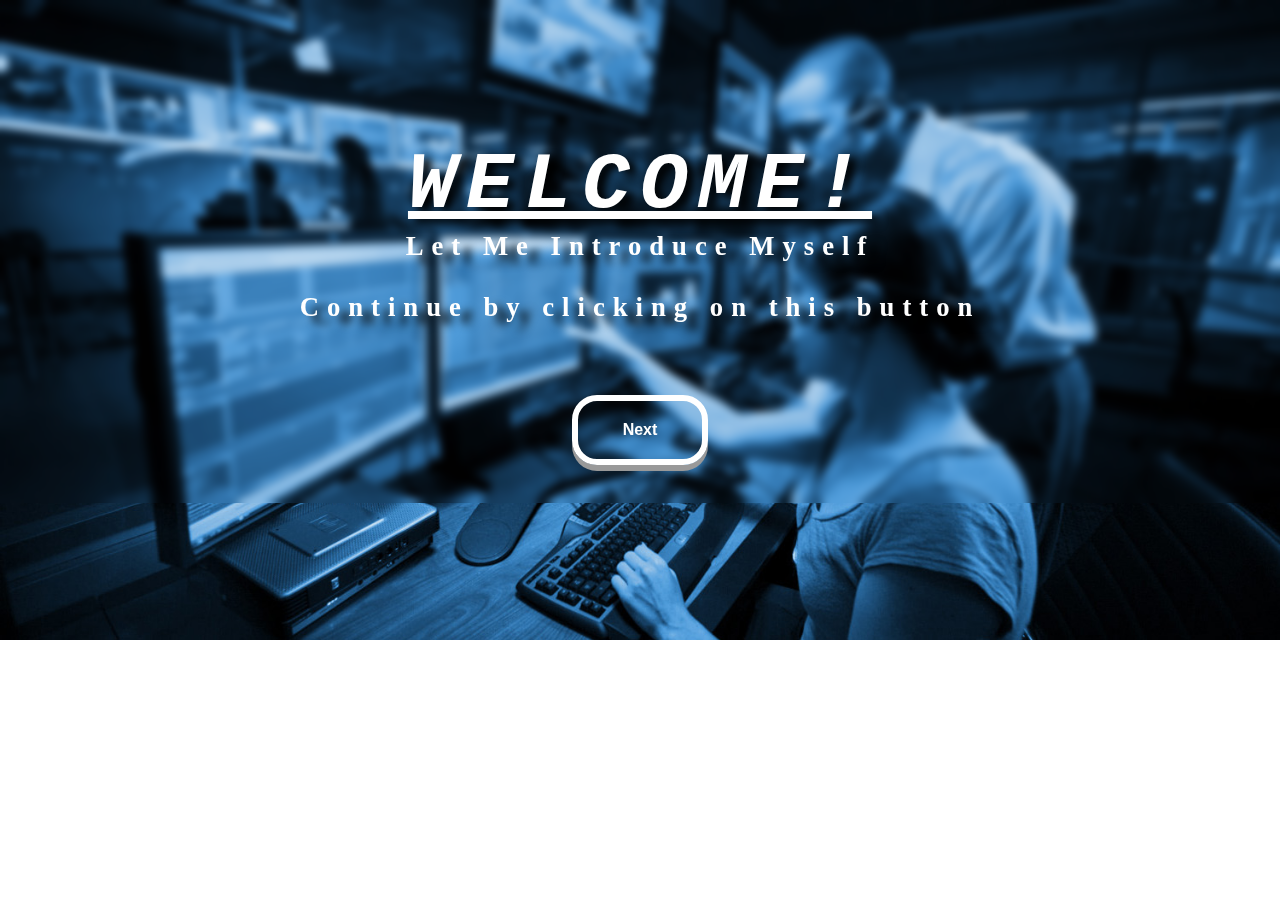
<file: index.html>
<!DOCTYPE html>
<html>
<head>
    <meta name="viewport" content="width=auto, initial-scale=1.0">
<title>Portfolio Site</title>
<link rel="stylesheet" href="1.css">
</head>
<body>
<h1><strong>Welcome!</strong></h1>
<h2>Let Me Introduce Myself</h2>
<h3>Continue by clicking on this button</h3>
<center><button class="button" onclick="show()"><strong>Next</strong></button></center>
<script src="1.js"></script>
</body>
</html>
</file>
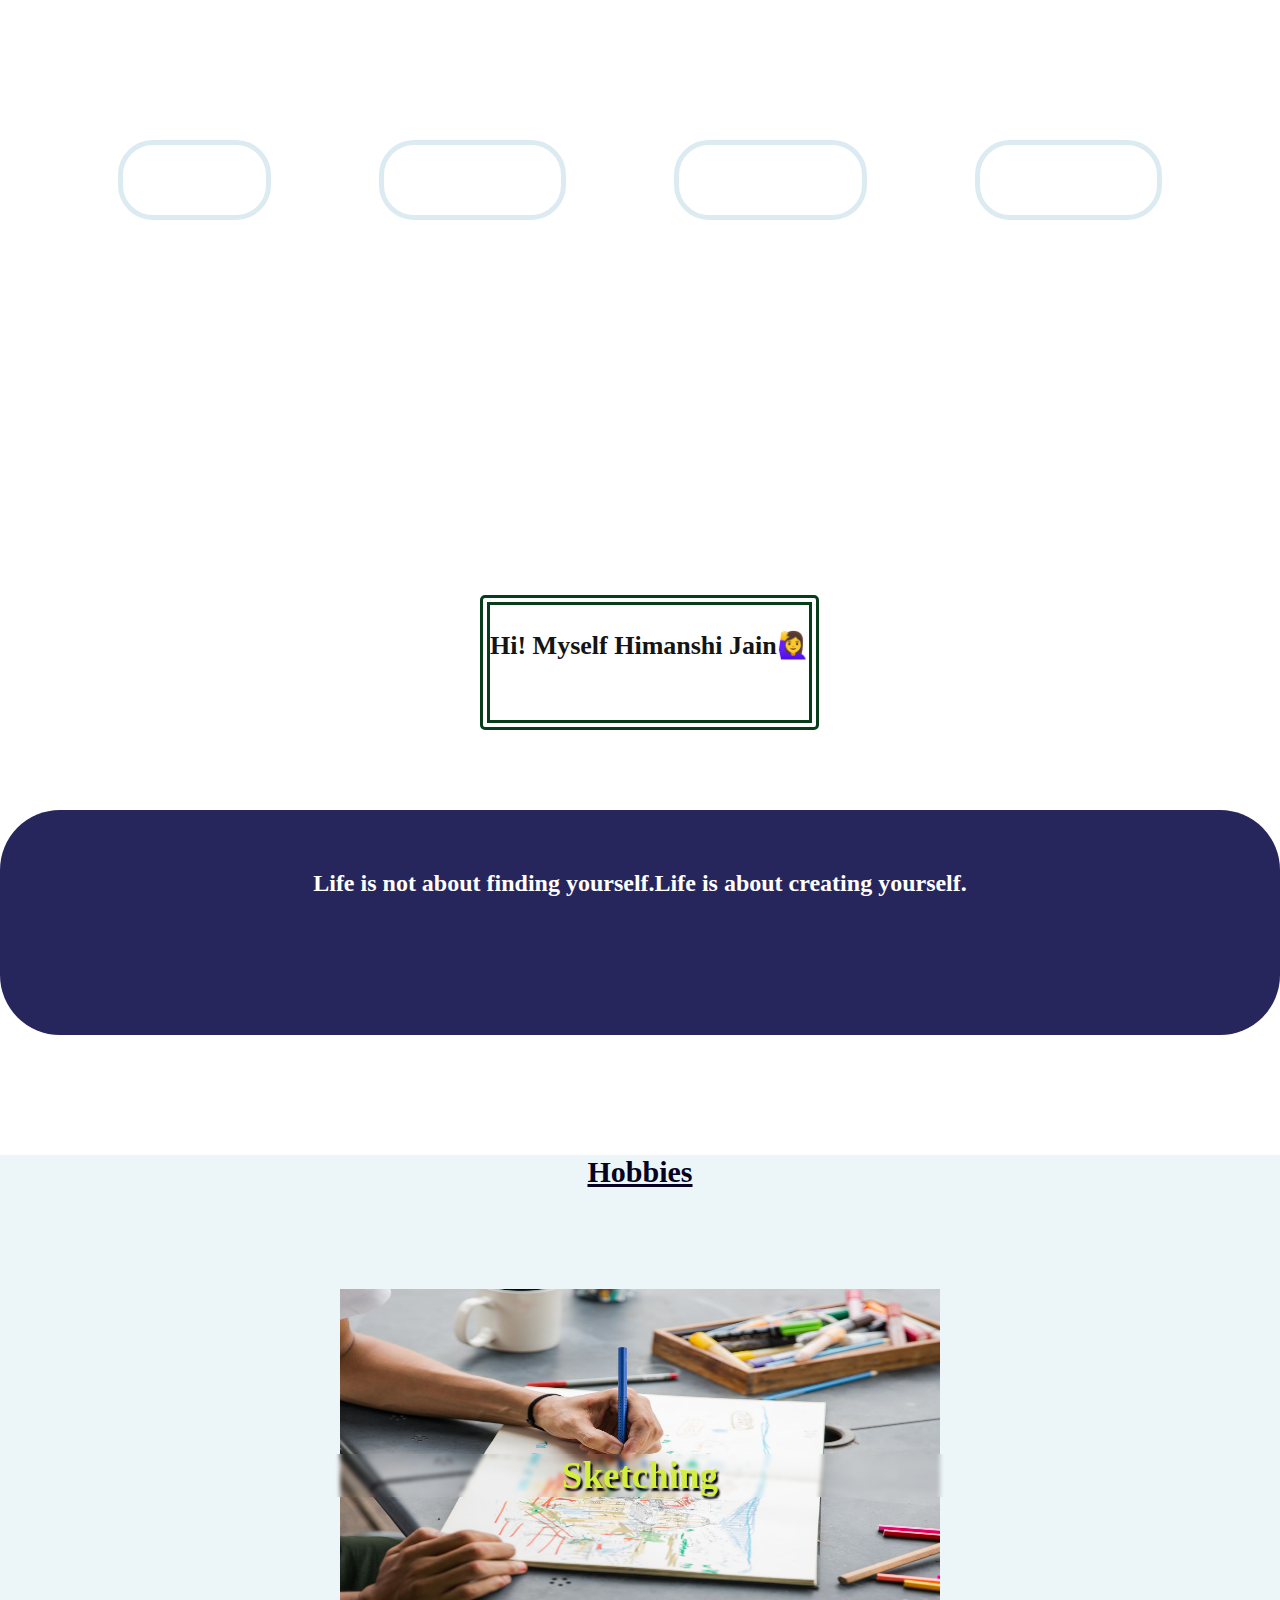
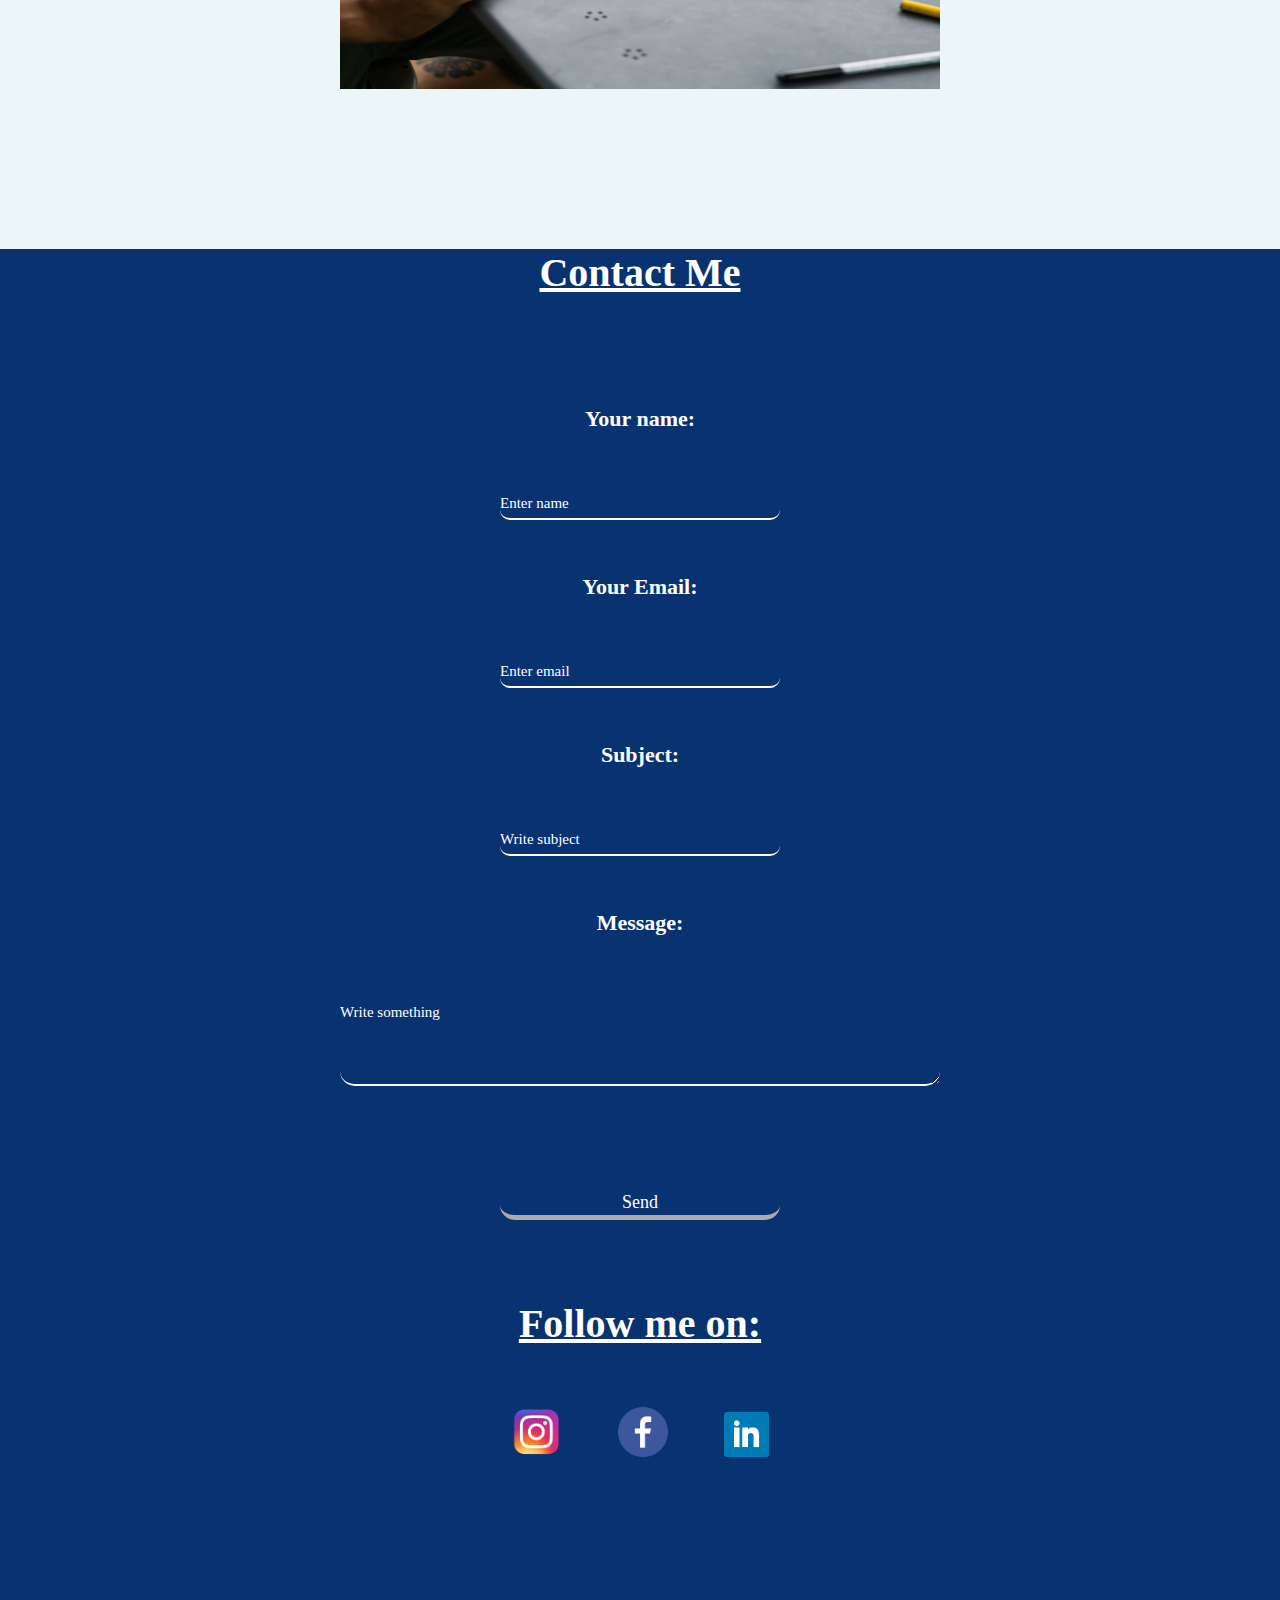
<file: 2.html>
<html>
<head>
<meta name="viewport" content="width= auto, initial-scale=1.0">
<title>Portfolio Site</title> 
<link rel="stylesheet" href="2.css">
<link rel="stylesheet" href="https://stackpath.bootstrapcdn.com/font-awesome/4.7.0/css/font-awesome.min.css">
</head>
<body>
    <div class="header">    
    <center>
        <button class="button1" onclick="refer()"><strong>Home</strong></button>&nbsp;&nbsp;&nbsp;&nbsp;&nbsp;&nbsp;&nbsp;
        &nbsp;&nbsp;&nbsp;&nbsp;&nbsp;&nbsp;&nbsp;&nbsp;&nbsp;&nbsp;&nbsp;&nbsp;&nbsp;&nbsp;&nbsp;&nbsp;&nbsp;&nbsp;
        <button class="button1" onclick="refer1()"><strong>Resume</strong></button>&nbsp;&nbsp;&nbsp;&nbsp;&nbsp;&nbsp;&nbsp;
        &nbsp;&nbsp;&nbsp;&nbsp;&nbsp;&nbsp;&nbsp;&nbsp;&nbsp;&nbsp;&nbsp;&nbsp;&nbsp;&nbsp;&nbsp;&nbsp;&nbsp;&nbsp;
        <button class="button1" onclick="refer2()"><strong>Hobbies</strong></button>&nbsp;&nbsp;&nbsp;&nbsp;&nbsp;&nbsp;&nbsp;
        &nbsp;&nbsp;&nbsp;&nbsp;&nbsp;&nbsp;&nbsp;&nbsp;&nbsp;&nbsp;&nbsp;&nbsp;&nbsp;&nbsp;&nbsp;&nbsp;&nbsp;&nbsp;
        <button class="button1" onclick="refer3()"><strong>Contact</strong></button>
    </center>
    <div class="nav-link" id="nav-link">
        <i class="fa fa-close" onclick="closeSlide()"></i>
        <b onclick="refer()" class="list">&nbsp;Home &nbsp;</b>
        <b onclick="refer1()" class="list">&nbsp;Resume &nbsp;</b>
        <b onclick="refer2()" class="list">&nbsp;Hobbies &nbsp;</b>
        <b onclick="refer3()" class="list">&nbsp;Contact &nbsp;</b>
</div>
<i class="fa fa-bars" onclick="showSlide()"></i>
</div>
<div class="bottom">
    <h2>Hi! Myself Himanshi Jain🙋‍♀️</h2>
</div>
<div class="nav">
    <div class="content"><h1><b>Life is not about finding yourself.Life is about creating yourself.</b></h1>
    </div>
</div>    
    <div id="bottom1">
        <h3 style="color: rgb(4, 2, 32); margin-bottom: 100px;margin-top: 40px;font-size: 30px;"><b>Hobbies</b></h3>
        <!--<h4><strong>Sketching</strong></h4>!-->
    <div id="img1">
        <center><img src="images/img36.jpg" height="400px" width="600px"></center>
        <div id="content5"><h4><strong>Sketching</strong></h4></div>
    </div>
    <div id="bottom2">
        <center>
        <h3><b>Contact Me</b></h3>
        <label><b>Your name:</b></label><br><br>
        <input type="text" name="username" id="name" maxlength="25" value="" placeholder="Enter name"><br><br><br><br>
        <label><b>Your Email:</b></label><br><br>
        <input type="text" name="email_address" id="email" value="" placeholder="Enter email"><br><br><br><br>
        <label><b>Subject:</b></label><br><br>
        <input type="text" name="sub" id="subject" value="" maxlength="80" placeholder="Write subject"><br><br><br><br>
        <label><b>Message:</b></label><br><br>
        <textarea name="message" id="body" rows="5" cols="50" maxlength="250" placeholder="Write something"></textarea><br><br><br><br>
        <button class="button" value="submit" onclick= 'send()'>Send</button>
        <h3 style="margin-bottom: 60px;"><b>Follow me on:</b></h3>
        <a href="https://www.instagram.com/himanshijain129/"><img src="images/im39.png" height="50px"></a>&nbsp;&nbsp;&nbsp;&nbsp;&nbsp;&nbsp;&nbsp;&nbsp;&nbsp;&nbsp;&nbsp;&nbsp;&nbsp;
        <a href="https://www.facebook.com/himanshi.jain.73/"><img src="images/img32.webp" height="50px"></a>&nbsp;&nbsp;&nbsp;&nbsp;&nbsp;&nbsp;&nbsp;&nbsp;&nbsp;&nbsp;&nbsp;&nbsp;&nbsp;
        <a href="https://www.linkedin.com/in/himanshi-jain-70aa87155/?originalSubdomain=in"><img src="images/img40.png" height="45px"></a>
        </center>
    </div>
</div>
<script src="2.js"></script>
</body></html>
</file>
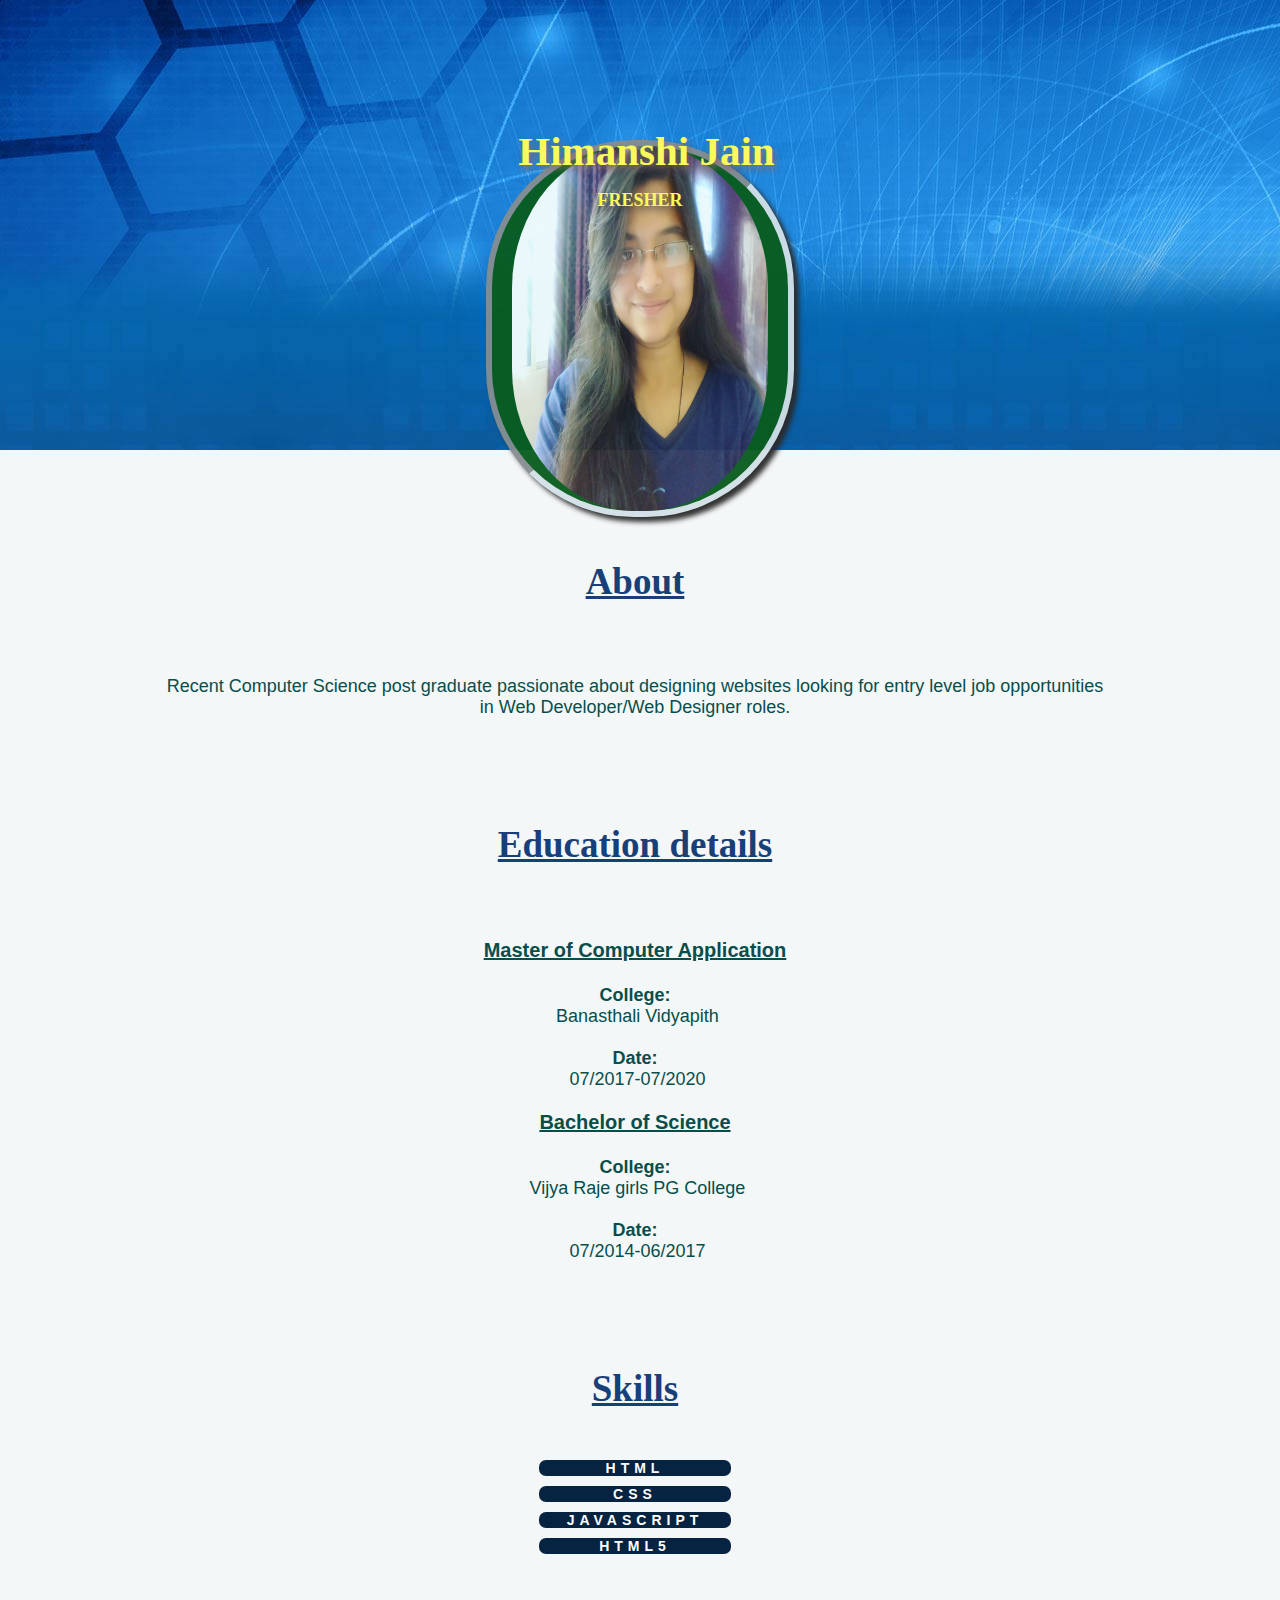
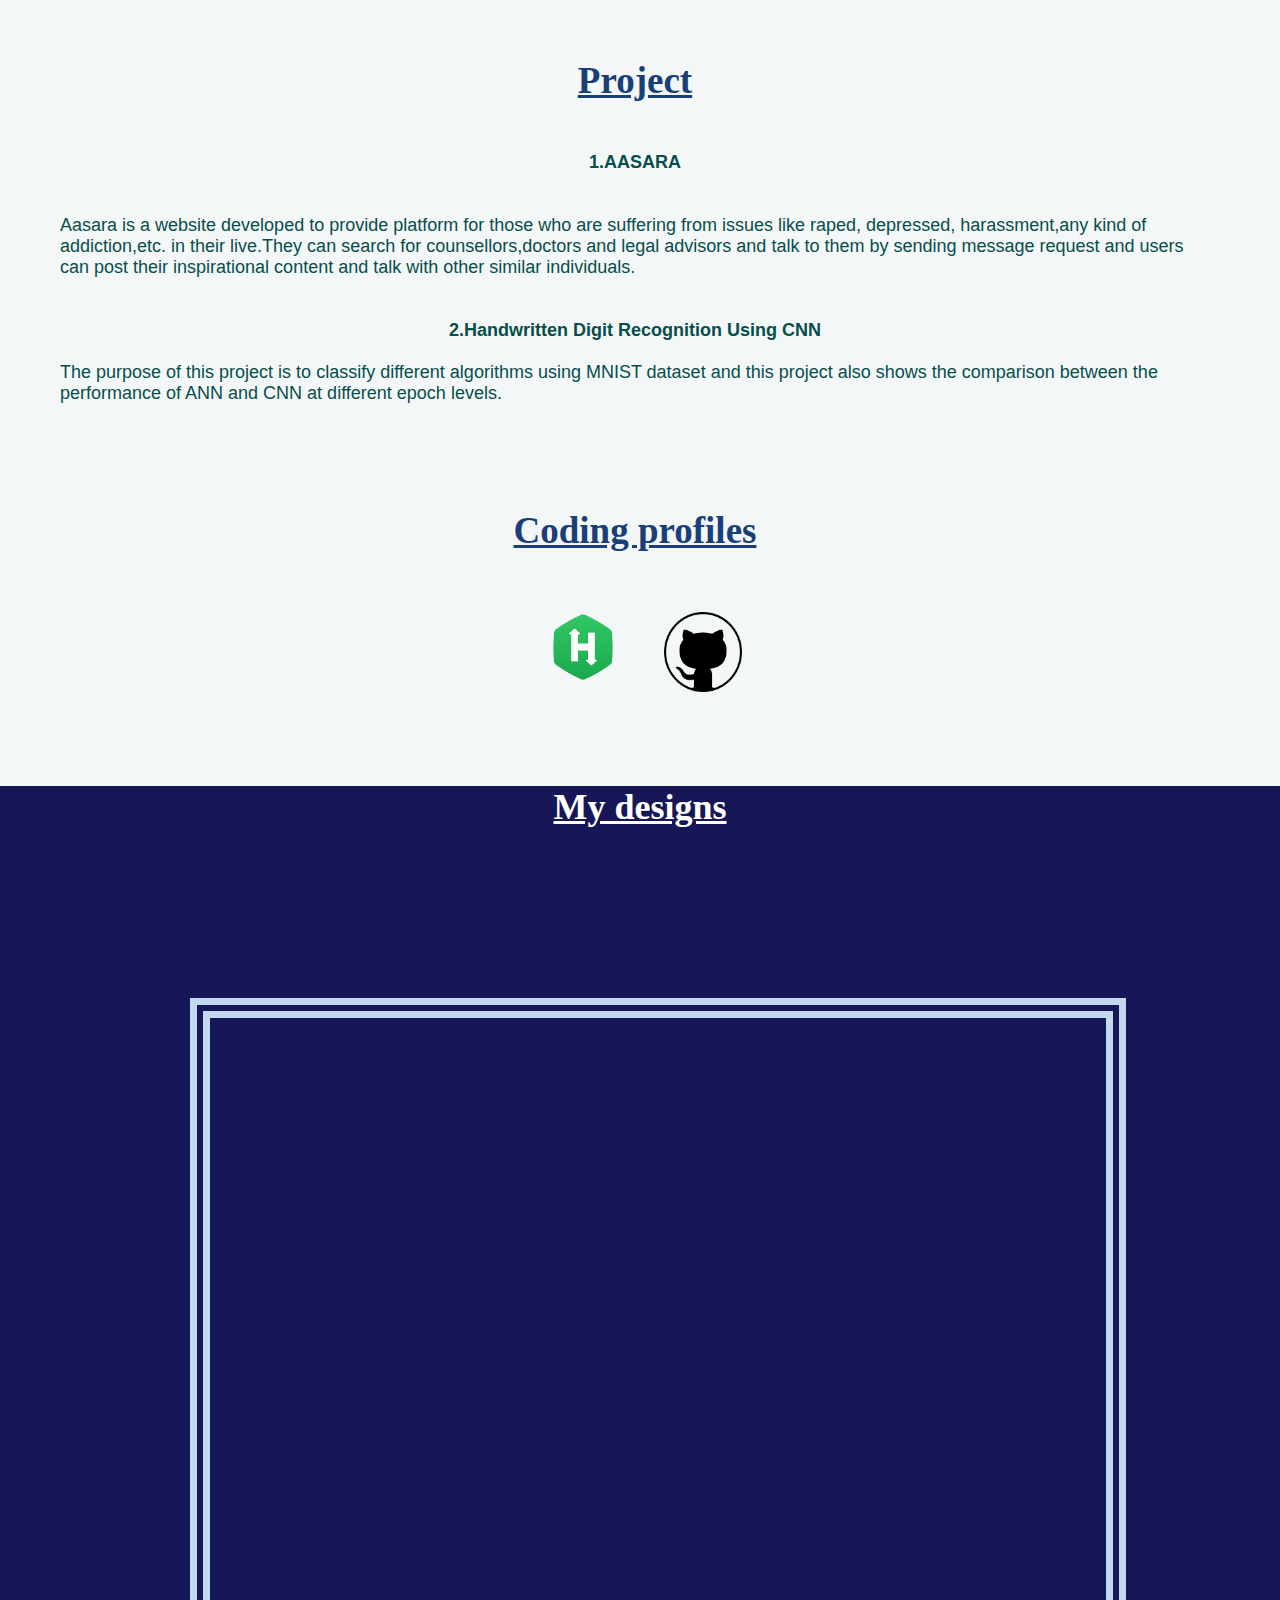
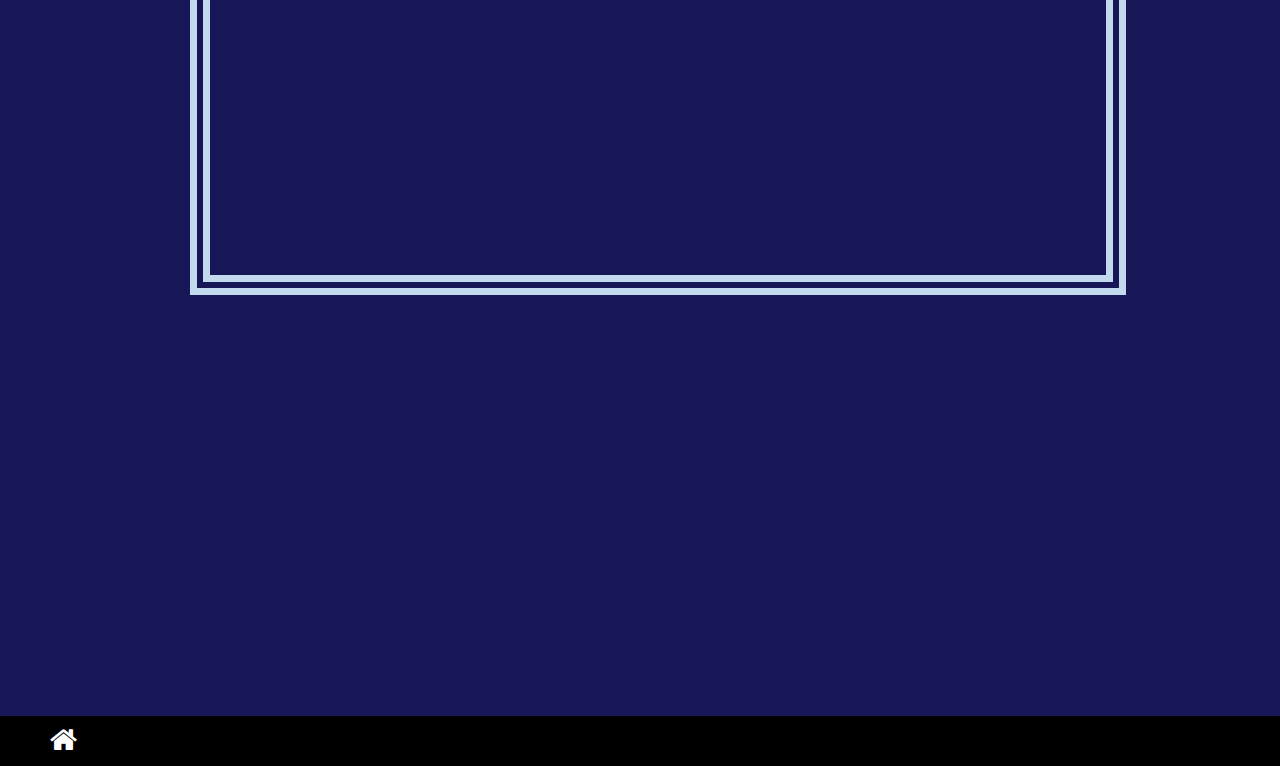
<file: 3.html>
<html>
    <head>
        <meta name="viewport" content="width= auto, initial-scale=1.0">
        <title>Portfolio Site</title>
        <link rel="stylesheet" href="3.css">
        <link rel="stylesheet" href="https://stackpath.bootstrapcdn.com/font-awesome/4.7.0/css/font-awesome.min.css">
    </head>
<body>
    <div class='header'>
    <div class='profilepic'>
        <center>
        <img src="images/myphoto.jpg"></center>
    </div>
    <h2>Himanshi Jain</h2>
    <h4><b>FRESHER</b></h4>
    </div>
    <div class="main">
        <h3><b>About</b></h3><br>
        <p style="text-align: center;">Recent Computer Science post graduate passionate about designing websites looking for entry level job opportunities<br>in Web Developer/Web Designer roles.</p>
        <h3><b>Education details</b></h3><br>
        <p style="text-decoration: underline; font-size: 20px; text-align: center;"><b>Master of Computer Application</b><br></p>
        <p style="text-align: center;"><b>College:</b>&nbsp;Banasthali Vidyapith<br><br>
        <b>Date:</b>&nbsp;07/2017-07/2020<br><br>
        </p>
        <p style="text-decoration: underline; font-size: 20px;text-align: center;"><b>Bachelor of Science</b><br></p>
        <p style="text-align: center;"><b>College:</b>&nbsp;Vijya Raje girls PG College<br><br>
        <b>Date:</b>&nbsp;07/2014-06/2017
        </p>
        <h3><b>Skills</b></h3>
        <!--<div class="skills">
        <p><b>HTML&nbsp;&nbsp;&nbsp;&nbsp;&nbsp;&nbsp;&nbsp;&nbsp;&nbsp;&nbsp;&nbsp; 
            &nbsp;&nbsp;&nbsp;&nbsp;&nbsp;&nbsp;&nbsp;&nbsp;&nbsp;&nbsp;&nbsp;&nbsp;&nbsp;&nbsp;&nbsp;&nbsp;&nbsp;&nbsp;&nbsp;&nbsp;&nbsp;&nbsp;&nbsp;&nbsp;&nbsp;&nbsp;&nbsp;&nbsp;&nbsp;&nbsp;<progress max="100" value="50"></progress><br><br>
        CSS&nbsp;&nbsp;&nbsp;&nbsp;&nbsp;&nbsp;&nbsp;&nbsp;&nbsp;&nbsp;&nbsp;&nbsp;&nbsp;&nbsp;&nbsp;&nbsp;&nbsp;&nbsp;&nbsp;&nbsp;&nbsp;&nbsp;&nbsp;&nbsp;&nbsp;&nbsp; &nbsp;&nbsp;&nbsp;&nbsp;&nbsp;&nbsp;&nbsp;&nbsp;&nbsp;&nbsp;&nbsp;&nbsp;&nbsp;&nbsp;&nbsp;&nbsp;&nbsp;&nbsp;&nbsp;<progress max="100" value="50"></progress><br><br>
        JAVASCRIPT&nbsp;&nbsp;&nbsp;&nbsp;&nbsp;&nbsp;&nbsp;&nbsp;&nbsp;&nbsp;&nbsp;&nbsp;&nbsp;&nbsp;&nbsp;&nbsp;&nbsp;&nbsp;&nbsp;&nbsp;&nbsp;&nbsp;&nbsp;&nbsp;&nbsp;&nbsp; &nbsp; &nbsp;&nbsp;<progress max="100" value="50"></progress><br><br>
        HTML5  &nbsp;&nbsp;&nbsp;&nbsp;&nbsp;&nbsp;&nbsp;&nbsp;&nbsp;&nbsp;  &nbsp;&nbsp;&nbsp;&nbsp;&nbsp;&nbsp;&nbsp;&nbsp;&nbsp;&nbsp;&nbsp;&nbsp;&nbsp;&nbsp;&nbsp;&nbsp;&nbsp;&nbsp;&nbsp;&nbsp;&nbsp;&nbsp;&nbsp;&nbsp;&nbsp;&nbsp;&nbsp;<progress max="100" value="50"></progress>
        </b>
        </p></div>!-->
        <div class="skill1">
            <center>
            <p><strong>HTML</strong> <strong>CSS</strong> <strong>JAVASCRIPT</strong><strong> HTML5</strong></p>
        </center></div>
        <h3><b>Project</b></h3>
        <p style="text-align: center;"><b>1.AASARA</b><br><br></p>
            <p>Aasara is a website developed to provide platform for those who are suffering from issues like raped, depressed, harassment,any kind of addiction,etc. in their live.They can search for counsellors,doctors and legal advisors and talk to them by sending message request and users can post their inspirational content and talk with other similar individuals.<br><br><br></p>
        <p style="text-align: center;"><b>2.Handwritten Digit Recognition Using CNN<br><br></b></p>
        <p>The purpose of this project is to classify different algorithms using MNIST dataset and this project also shows the comparison between the performance of ANN and CNN at different epoch levels.
        </p>
        <h3><b>Coding profiles</b></h3>
        <center>
            <a href="https://www.hackerrank.com/himanshijain129"><img src="images/img35.png" height="90px"></a>&nbsp;&nbsp;&nbsp;&nbsp;&nbsp;&nbsp;&nbsp;&nbsp;
            <a href="https://github.com/himanshi1707"><img src="images/img44.png" height="80px"></a>
            </center>
    </div>
    <div class="footer">
        <h6>My designs</h6>
        <div class="img1">
        </div></div>
    <div class="nav-link">
        <i class="fa fa-home" onclick="Pagerefer()"></i>
    </div>
    <script src="3.js"></script>
</body>
</html>
</file>
<file: 1.css>
*{
	margin: 0;
	padding: 0;
}
body{
	height: 100%;
	width: 100%;
	overflow-x: hidden;
    /*-ms-overflow-style: none;
	scrollbar-width: none;*/
	backdrop-filter:blur(3px);
	background-image: url("images/img9.jpg");
	background-position: cover;
	position: relative;
	background-repeat: no-repeat;
    -webkit-background-size: cover;
    -moz-background-size: cover;
	-o-background-size: cover;
    background-size: cover;
	backdrop-filter: blur(4px);
	background-attachment:hidden;
}
h1{
	text-align: center;
	color: white;
	font-size: 5rem; 
    text-shadow: 7px 4px 9px black;
	letter-spacing:10px;
	font-family:"Lucida Console", Courier, monospace;
    font-style: oblique;
	text-transform: uppercase;
	text-decoration: underline;
    padding-top: 140px;
    position:relative;
	animation:mymove 2s,all 0.2s ease-in-out;
	animation-fill-mode:forwards;
	background:transparent;
}
h2{
	color: white;
	text-align: center;
	font-size: 20pt;
	text-shadow: 12px 8px 9px black;
	margin-bottom:30px;
	letter-spacing:8px;
	animation: text 3s 1;
}
h3{
	color: white;
	text-align: center;
	font-size: 20pt;
	text-shadow: 12px 8px 9px black;
	margin-bottom:70px;
	letter-spacing:8px;
	animation: text 3s 1;
}
.button{
	display: inline-block;
	background: transparent;
	position: relative;
	top: 2px;
	padding: 20px 45px;
	font-size: 16px;
	border: 6px solid white;
	border-radius: 25px;
	box-shadow: 0 6px #999;
	color: white;
	outline: none;
	margin-bottom:40px;
	animation: button 3s 1;
}
.button:active {
  background-color: #3e8e41;
  box-shadow: 0 5px #666;
  transform: translateY(8px);
}
.button:hover {
	background-color: transparent;
}
@keyframes mymove{
	from{
		top:-300px;
	}
	to{
		top:-40px;
	}
}
@keyframes text{
	0%{
		color:black;
		margin-bottom: 20px;
	}
	30%{
		letter-spacing: 20px;
		margin-bottom: 20px;
	}
	85%{
		letter-spacing:6px;
		margin-bottom: 20px;
	}
}
@keyframes button{
	0%{
		color:black;
		border-color:black;
		margin-bottom: -90px;
		box-shadow:0 6px black;
	}
	30%{
		
		margin-bottom: -90px;
	}
	85%{
		
		margin-bottom: -90px;
	}
}
@media (max-width:700px){
body
{
	height: 100%;
	width: 100%;
	position: cover;
	overflow-x: hidden;
	padding-bottom: 260px;
	padding-right: -205px;
}
h1
{
	font-size: 38px;
	text-align: center;
	padding-right: 30px;
	padding-left: 30px;
	letter-spacing: 3px;
}
h2
{
	font-size: 18px;
	letter-spacing: 2px;
	padding-right: 30px;
	padding-left: 30px;
}
h3
{
	font-size: 18px;
	letter-spacing: 2px;
	padding-right: 30px;
	padding-left: 30px;
}
.button
{
	border-radius: 20px;
	font-size: 15px;
	margin-right: 20px;
	margin-left: 22px;
	padding: 10px 20px 10px 20px;
}
}
</file>
<file: 2.css>
*{
	margin: 0;
	padding: 0;
}
body{
	height: auto;
	width: 100%;
	overflow-x: hidden;
}
.header{
	height: 55%;
	width: 100%;
	border-radius: none;
	margin-bottom: 60px;
	margin-left: 0px;
	position: relative;
	padding: 20px 30px 20px 40px;
	animation: fade 15s infinite;
}
@keyframes fade{
	0%{
		background-image:url("images/img12.jpg");
		}
	100%{
		background-image:url("images/img11.jpg");
	}
}
.list{
	display: none;
}
.nav-link .fa-close{
	display: none;
}
.header .fa-bars{
	display: none;
	color:white;
	font-size: 24px;
	left: 70px;
}
.nav
{
	height: 25%;
	background-color: rgb(38, 38, 92);
	border-radius: 60px;
	animation: none;
}
a{
	text-decoration: none;
	color: white;
}
.main{
	height: auto;
	width: 100%;
	display: flex;
	margin-top: 100px;
	margin-left: 50px;
}
#bottom1{
	background-color: rgb(236, 245, 247);
	height: 90%;
	margin-top: 120px;
}
#bottom2{
	height: 215%;
	margin-top: 550px;
	background-color: rgb(9, 50, 112);
}
label{
	color: white;
	font-size: 22px;
	font-family: cursive;
	margin-bottom: 60px;
}
input{
	height: 30px;
	width: 280px;
	border-radius: 10px;
	border-color: white;
	outline: none;
	border-top: none;
	border-left: none;
	border-right: none;
	background: none;
	margin-top: 40px;
}
input[type=text]{
	color: white;
	font-family: cursive;
}
input[type=password]{
	color: white;
	font-family: cursive;
}
textarea
{
	border-radius: 15px;
	border-width: 2px;
	color: white;
	font-family: cursive;
	outline:none;
	width: 600px;
	border-top: none;
	border-left: none;
	border-right: none;
	background: none;
	border-color: white;
	padding-top: 50px;
}
input::placeholder, textarea::placeholder{
	color: white;
	font-size: 15px;
	font-family: cursive;
}
textarea:focus, input:focus{
	color: white;
	font-family: cursive;
}
.button{
	height: 30px;
	width: 280px;
	border-radius: 20px;
	border-color: white;
	border-width: 5px;
	color: white;
	font-size: 18px;
	text-align: center;
	font-family: cursive;
	outline: none;
	border-top: none;
	border-left: none;
	border-right: none;
	background: none;
	margin-top: 50px;
	margin-bottom:70px;
	transition: 0.5s ease-in-out;
}
.button:hover{
	background-color: white;
	color:  rgb(9, 50, 112);
}
.button1
{
	height: 80px;
	width: fit-content;
	border-radius: 35px;
	border-color: rgb(219, 235, 241);
	border-style: solid;
	backdrop-filter: blur(25px);
	border-width: 5px;
	color: white;
	position: relative;
	font-size: 24px;
	padding: 20px 30px 20px;
	text-align: center;
	font-family:Arial, Helvetica, sans-serif;
	outline: none;
	background: none;
	transition: 0.5s ease-in-out;
	right: 40px;
	letter-spacing: 4px;
	margin-right: 0px;
	margin-bottom: 70px;
	margin-top: 120px;
}
.button1:hover{
	background-color: rgb(201, 224, 233);
	border-color: rgb(5, 62, 85);
	color: rgb(17, 82, 82);
	font-size: 30px;
}
.content{
	color: white;
	font-family: cursive;
	text-align: center;
	position: relative;
	top: 60px;
	font-size: 12px;
}
h2{
	border-style: double;
    border-color: rgb(8, 61, 28);
	border-radius: 5px;
	border-width: 10px;
	height: 10%;
	width: fit-content;
	color: rgb(20, 20, 20);
	font-family: cursive;
	text-align: center;
	font-size: 26px;
	position: relative;
	padding-top: 25px;
	margin-bottom: 80px;
	margin-left: 480px;
}
h3{
	color: white;
	border-radius: 20px;
	font-family: Georgia, 'Times New Roman', Times, serif;
	text-decoration: underline;
	text-align: center;
	font-size: 40px;
	position: relative;
	margin-bottom: 110px;
	margin-top: 10px;
}
#img1{
	height: 10px;
}
#content5{
	color: rgb(212, 238, 63);
	backdrop-filter: blur(2px);
	font-family: cursive;
	text-align: center;
	text-shadow: 2px 3px 2px black;
	margin-top: -335px;
	font-size: 37px;
	position: relative;
	top: 100px;
}
@media (max-width: 700px)
{
	html,body
	{
		height: auto;
		width: 100%;
		overflow-x: hidden;
		margin-right: 100%;
	}
	.header
	{
		position: relative;
		animation: none;
		background-color: rgb(10, 51, 104);
		height: 93%;
		width: 100%;
		margin-right: 0px;
		margin-top: 0px;
		padding-top: 30px;
		padding-left: 20px;
		padding-right: 30px;
	}
	.header .fa-bars{
		display: block;
		color: rgb(243, 241, 236);
		font-size: 22px;
		margin-top: -40px;
		padding-top: -10px;
		padding-left: 10px;
		padding-bottom: 0px;
	}
	.nav-link{
		height: 99%;
		width: 95%;
		background: rgb(1, 19, 43);
		opacity: 0.98;
		position: absolute;
		top: 0.5;
		left: -1000px;
		transition: 0.5sec ease-in-out;
		padding-top: 4px;
		right: 125.55px;
		text-align: left;
		z-index: 2;
	}
    .nav-link .list{
		background: transparent;
		display: block;
		color: white;
		font-size: 20px;
		font-family:cursive;
		padding-top: 10px;
		padding-bottom: 40px;
		text-align: center;
	}
	#nav-link .fa-close{
		color: white;
		display: block;
		font-size: 24px;
		padding-top: 10px;
		padding-bottom: 60px;
		text-align: center;
	}
	/*.nav-link .fa-home{
		color: white;
		backdrop-filter: none;
		position: relative;
		float: right;
		border: none;
		font-size: 27px;
		top: -65px;
		margin-top: 50px;
		left: 54px;
		padding-left: 20px;
		padding-right: 20px;
		transition: none;
	}
	.fa-home:hover{
		display: none;
	}*/
	.button1{
		display: none;
	}
	h2{
		border: none;
		outline: none;
		font-size: 30px;
		width: fit-content;
		font-family: cursive;
		color: rgb(248, 221, 153);
		text-align: center;
		bottom: 470px;
		margin-left: 0px;
		margin-right: 0px;
		padding-top: 50px;
		padding-left: 20px;
		padding-right: 20px;
	}
	.nav
	{
		background-color: white;
		width: 90%;
		border-radius: 40px;
		margin-top: -180px;
		margin-bottom: 30px;
		margin-left: 20px;
		left: 50px;
	}
	.content
	{	
		height: 80%;
		color: rgb(9, 59, 38);
		outline: black;
		outline-style: double;
		outline-width: 9px;
		outline-color: rgb(11, 97, 97);
		font-size: 9px;
		letter-spacing: 1px;
		top: 30px;
	    text-align: center;
		right: 5px;
	}
	h1{
		padding-top: 20px;
		text-align: center;
		right: 10px;
		letter-spacing: 2px;
		font-family: 'Segoe UI', Tahoma, Geneva, Verdana, sans-serif;
	}
	#img1 img
	{
		width: 90%;
	}
	#bottom2
	{
		height: 1200px;
		padding-left: 20px;
		padding-right: 20px;
	}
	#bottom2 img{
		 width: 8.5%;
		 height: 32px;
	}
	h3
	{
		font-size: 24px;
		font-family: Georgia, 'Times New Roman', Times, serif;
	}
	label
	{
		font-size: 20px;
	}
	textarea{
		width: 95%;
	}
	.button{
		width: 50%;
	}
	input::placeholder, textarea::placeholder{
		font-size: 14px;
	}
}
</file>
<file: 3.css>
*{
    margin: 0;
    padding: 0;
}
body{
    height: 100%;
    width: 100%;
    background-color: rgb(244, 247, 248);
    overflow-x: hidden;
}
.header{
    height:50%;
    width: 100%;
    background-repeat: no-repeat;
    position: cover;
    background-color: black;
    background-image: url("images/img4.jpg");
}
.footer{
    height: 170%;
    background-color: rgb(23, 23, 88);
    margin-top: 90px;
    position: cover;
}
h6
{
    color: white;
    font-size: 36px;
    font-family: cursive;
    text-align: center;
    text-decoration: underline;
}
h2{
    background:transparent;
    position: relative;
    color: rgb(250, 250, 91);
    text-align: center;
    font-size: 41px;
    /*font-family: 'Segoe UI', Tahoma, Geneva, Verdana, sans-serif;*/
    font-family: cursive;
    margin-left: 13px;
    margin-top: -390px;
    text-shadow: 2px 4px 7px rgb(139, 105, 105);
}
h4{
    background:transparent;
    position: relative;
    text-align: center;
   /* margin-left: 260px;*/
    margin-top: 15px;
    font-size: 18px;
    /*font-family: 'Segoe UI', Tahoma, Geneva, Verdana, sans-serif;*/
    font-family: cursive;
    color: rgb(250, 250, 91);
    text-shadow: 2px 4px 7px rgb(59, 59, 59);
}
h3{
    color: rgb(25, 63, 121);
    font-family: cursive;
    font-size: 37px;
    font-weight: 2000;
    margin-top: 110px;
    margin-bottom: 50px;
    padding-left: 60px;
    padding-right: 70px;
    text-decoration: underline;
    text-align: center;
    position: relative;
    animation:alpha 5s,all 0.2s ease-in-out;
	animation-fill-mode:forwards;
	background:transparent;
}
.skill1 p{
    width: 15%;
    text-align: center;
    letter-spacing: 5px;
    row-gap: 10px;
    font-size: 14px;
}
strong{
    border-radius: 7px;
    text-align: center;
    color: white;
    background-color: rgb(6, 35, 65);
}
progress{
    background: burlywood;
    justify-content: center;
    border-radius: 5px;
}
progress::-webkit-progress-value{
    background-color: rgb(6, 105, 75);
}
progress::-moz-progress-bar{
    background-color: white;
}
p{
    color: rgb(7, 78, 75);
    display: flex;
    flex-direction: column;
    justify-content: space-evenly;
    text-justify: auto;
    font-size: 18px;
    font-family: -apple-system, BlinkMacSystemFont, 'Segoe UI', Roboto, Oxygen, Ubuntu, Cantarell, 'Open Sans', 'Helvetica Neue', sans-serif;
   /*font-family: 'Gill Sans', 'Gill Sans MT', Calibri, 'Trebuchet MS', sans-serif;
    text-align: center;*/
    padding-left: 60px;
    padding-right: 70px;
    padding-bottom: 50px;
    margin-top: 5px;
    margin-bottom: -55px;
    position: relative;
    animation:text 5s,all 0.2s ease-in-out;
	animation-fill-mode:forwards;
	background:transparent;
}
@keyframes text{
    from{
        left:-1200px;
    }
    to{
        left:20px;
    }
}
@keyframes alpha{
    from{
        right:-900px;
    }
    to{
        right:-15px;
    }
}
.profilepic img{
    background:transparent;
    border-radius: 148px;
    background-color: rgb(8, 92, 29);
    box-shadow: 5px 5px 5px rgb(43, 42, 42);
    border-style: inset;
    border-width: 6px;
    border-color: rgb(211, 224, 230);
    height:81%;
    margin-top:140px;
    /*margin-left: -10px;*/
    padding-left: 20px;
    padding-right: 20px;
    position: relative;
    width: 20%;
    opacity: 0.95;
}
.content4{
    font-size: 28px;
    color: cornsilk;
    text-decoration: underline;
    text-align: center;
    position: relative;
    font-family: cursive;
    margin-bottom: 80px;
}
.img1{
    height: 56%;
    width: 70%;
    background-position: center;
    margin-top: 190px;
    margin-left: 210px;
    outline: rgb(194, 217, 238);
    outline-style: double;
    outline-width: 20px;
    box-shadow: 2px 3px 4px white;
    position: center;
    animation: fade 10s infinite;
}
.skills{
    font-size: 20px; text-align: center;
}
@keyframes fade{
    30%{
        background-image: url("images/poster.jpg");
        width: 70%;
    }
    50%{
        background-image: url("images/12_1.jpg");
        width: 70%;
    }
    100%{
        background-image: url("images/heading4.jpg");
        width: 70%;
    }
}
.nav-link
{
    height: 50px;
    animation: none;
    background-color: black;
}
.nav-link .fa-home{
    color: white;
    font-size: 29px;
    margin-top: 9px;
    margin-left: 50px;
    float:left;
}
@media (max-width:700px){
    html,body{
        height: auto;
        overflow-x: hidden;
    }
    .header{
        height: 30%;
        width: 100%;
        padding-left: 30px 20px 20px 10px;
    }
    h2{
        top: 140px;
        text-align: center;
        font-size: 28px;
        margin-left: 22px;
    }
    h4{
        font-size: 17px;
        right: 5px;
        top: 150px;
        text-align: center;
        margin-left: 23px;
    }
    .profilepic img{
        border-radius: 148px;
        height:60%;
        margin-top:140px;
        margin-left: 13px;
        padding-left: 10px;
        padding-right: 9px;
        position: relative;
        width: 33%;
        opacity: 0.95;
    }
    h3{
        font-size: 22px;
        margin-right: 10px;
        text-align: center;
        animation:alpha 4s,all 0.2s ease-in-out;
	    animation-fill-mode:forwards;
    }
    p{
        font-size: 14px;
        margin-right: 30px;
        padding: -2px 15px 15px 1px;
        text-align: center;
        animation:text 4s,all 0.2s ease-in-out;
	    animation-fill-mode:forwards;
    }
    @keyframes text{
        from{
            left:-600px;
        }
        to{
            left:20px;
        }
    }
    @keyframes alpha{
        from{
            right:-400px;
        }
        to{
            right:-15px;
        }
    }
    .main img{
        height: 5%;
    }
    h6{
        font-size: 22px;
        margin-right: 20px;
        margin-left: 37px;
        text-align: center;
    }
    .footer{
        height: 55%;
        width: 100%;
        margin-right: 40px;
    }
    .img1{
        height: 78%;
        width: 85%;
        outline: white;
        outline-style: auto;
        box-shadow: none;
        margin-right: 20px;
        margin-left: 28px;
        margin-top: 30px;
        position: center;
        animation: fade 10s infinite;
    }
    @keyframes fade{
        30%{
            background-image: url("images/poster.jpg");
            background-size: 300px 250px;
            background-repeat: no-repeat;
        }
        50%{
            background-image: url("images/12_1.jpg");
            background-size: 300px 250px;
            background-repeat: no-repeat;
        }
        100%{
            background-image: url("images/heading4.jpg");
            background-size: 300px 250px;
            background-repeat: no-repeat;
        }
}
.skill1 p{
    width: 45%;
    text-align: center;
    letter-spacing: 5px;
    
    row-gap: 10px;
    font-size: 14px;
}
strong{
    border-radius: 7px;
    color: white;
    background-color: rgb(6, 35, 65);
}
.nav-link
{
    height: 45px;
    animation: none;
    background-color: black;
}
.nav-link .fa-home{
    color: white;
    font-size: 29px;
    margin-left: 30px;
    margin-top: 7px;
    float:left;
}
}
</file>
